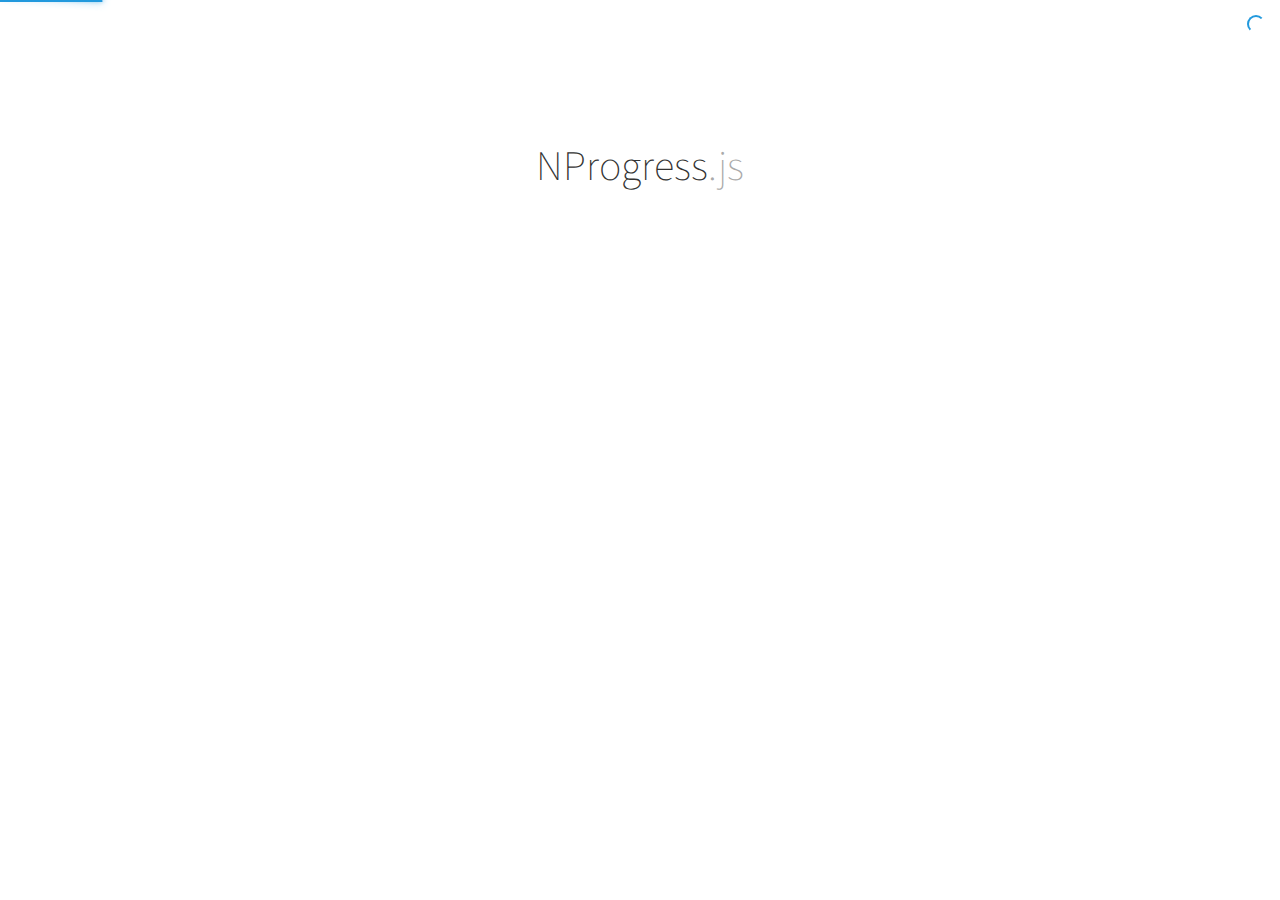
<file: vendors/nprogress/index.html>
<!DOCTYPE html>
<html lang='en'>
<head>
  <meta charset='utf-8'>
  <title>NProgress: slim progress bars in JavaScript</title>
  <link href='support/style.css' rel='stylesheet' />
  <link href='nprogress.css' rel='stylesheet' />

  <meta name="viewport" content="width=device-width">
  <link href='http://fonts.googleapis.com/css?family=Source+Sans+Pro:200,400,700,400italic' rel='stylesheet' type='text/css'>
  
  <script src="https://code.jquery.com/jquery-1.11.2.min.js"></script>
  <script src='nprogress.js'></script>

  <script>if(location.hostname.match(/ricostacruz\.com$/)){var _gaq=_gaq||[];_gaq.push(["_setAccount","UA-20473929-1"]),_gaq.push(["_trackPageview"]),function(){var a=document.createElement("script");a.type="text/javascript",a.async=!0,a.src=("https:"==document.location.protocol?"https://ssl":"http://www")+".google-analytics.com/ga.js";var b=document.getElementsByTagName("script")[0];b.parentNode.insertBefore(a,b)}()}</script>
</head>

<body style='display: none'>
  <header class='page-header'>
    <span class='nprogress-logo fade out'></span>
    <h1>NProgress<i>.js</i></h1>
    <p class='fade out brief big'>A nanoscopic progress bar. Featuring realistic
    trickle animations to convince your users that something is happening!</p>
  </header>

  <div class='contents fade out'>
    <div class='controls'>
      <p>
        <button class='button play' id='b-0'></button>
        <i>NProgress</i><b>.start()</b>
        &mdash;
        shows the progress bar
      </p>
      <p>
        <button class='button play' id='b-40'></button>
        <i>NProgress</i><b>.set(0.4)</b>
        &mdash;
        sets a percentage
      </p>
      <p>
        <button class='button play' id='b-inc'></button>
        <i>NProgress</i><b>.inc()</b>
        &mdash;
        increments by a little
      </p>
      <p>
        <button class='button play' id='b-100'></button>
        <i>NProgress</i><b>.done()</b>
        &mdash;
        completes the progress
      </p>
    </div>
    <div class='actions'>
      <a href='https://github.com/rstacruz/nprogress' class='button primary big'>
        Download
        v<span class='version'></span>
      </a>
      <p class='brief'>Perfect for Turbolinks, Pjax, and other Ajax-heavy apps.</p>
    </div>
    <div class='hr-rule'></div>
    <div class='share-buttons'>
      <iframe src="http://ghbtns.com/github-btn.html?user=rstacruz&repo=nprogress&type=watch&count=true"
          allowtransparency="true" frameborder="0" scrolling="0" width="100" height="20"></iframe>
      <iframe src="http://ghbtns.com/github-btn.html?user=rstacruz&type=follow&count=true"
          allowtransparency="true" frameborder="0" scrolling="0" width="175" height="20"></iframe>
      <a href="https://news.ycombinator.com/submit" class="hn-button" data-title="NProgress" data-url="http://ricostacruz.com/nprogress/" data-count="horizontal" data-style="twitter">HN</a>
    </div>
  </div>

  <script>
    $('body').show();
    $('.version').text(NProgress.version);
    NProgress.start();
    setTimeout(function() { NProgress.done(); $('.fade').removeClass('out'); }, 1000);

    $("#b-0").click(function() { NProgress.start(); });
    $("#b-40").click(function() { NProgress.set(0.4); });
    $("#b-inc").click(function() { NProgress.inc(); });
    $("#b-100").click(function() { NProgress.done(); });
  </script>

  <script>var HN=[];HN.factory=function(e){return function(){HN.push([e].concat(Array.prototype.slice.call(arguments,0)))};},HN.on=HN.factory("on"),HN.once=HN.factory("once"),HN.off=HN.factory("off"),HN.emit=HN.factory("emit"),HN.load=function(){var e="hn-button.js";if(document.getElementById(e))return;var t=document.createElement("script");t.id=e,t.src="//hn-button.herokuapp.com/hn-button.js";var n=document.getElementsByTagName("script")[0];n.parentNode.insertBefore(t,n)},HN.load();</script>
</body>
</html>
</file>
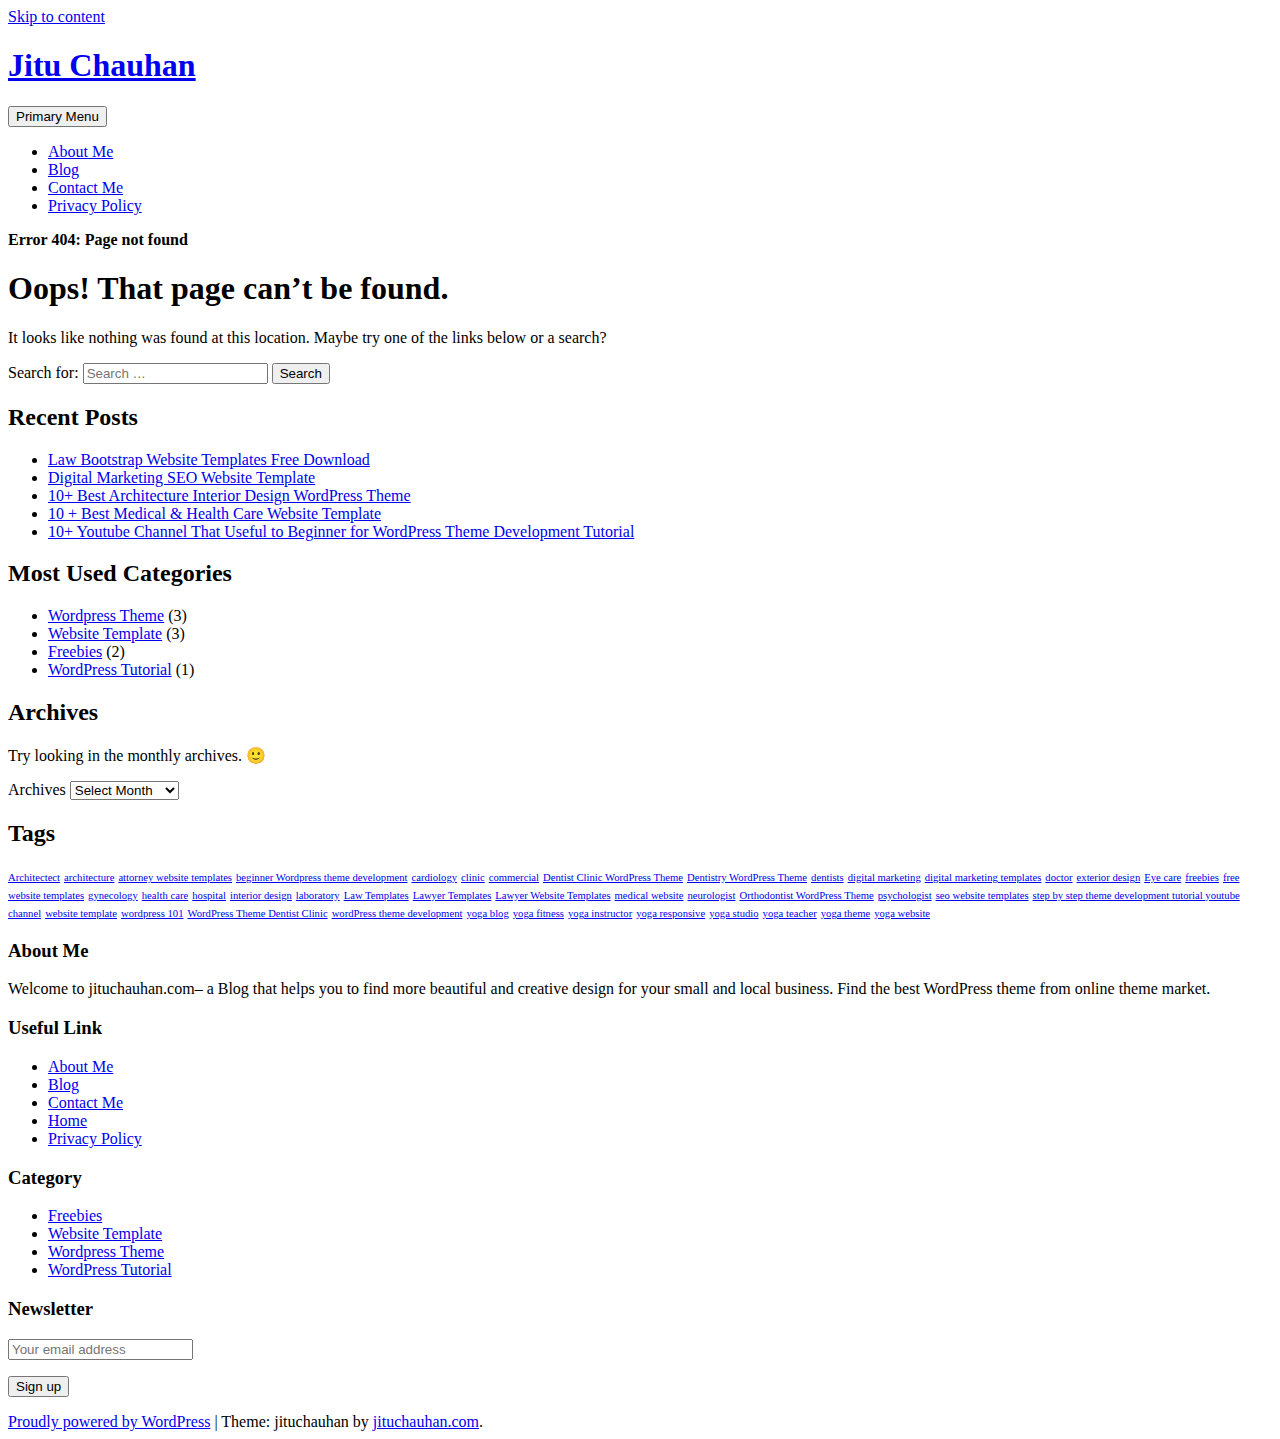
<file: assets/vendor/custom-js/jquery.multi-select.html>
<!DOCTYPE html>
    <html lang="en-US" prefix="og: http://ogp.me/ns#">

    <head>
    	
   
        <meta name="google-site-verification" content="4KqxXLPDRgArLiUh4ZFZ0BLFW6n7QN0jibkjD7lBNMg" />
        <meta charset="UTF-8">
        <meta name="viewport" content="width=device-width, initial-scale=1">
        <link rel="profile" href="http://gmpg.org/xfn/11">
        <link href="https://fonts.googleapis.com/css?family=Open+Sans:300,400,400i,600,600i,700,700i,800" rel="stylesheet">
        <title>Page not found - Jitu Chauhan</title>

<!-- This site is optimized with the Yoast SEO plugin v7.9 - https://yoast.com/wordpress/plugins/seo/ -->
<meta name="robots" content="noindex,follow"/>
<meta property="og:locale" content="en_US" />
<meta property="og:type" content="object" />
<meta property="og:title" content="Page not found - Jitu Chauhan" />
<meta property="og:site_name" content="Jitu Chauhan" />
<meta name="twitter:card" content="summary" />
<meta name="twitter:title" content="Page not found - Jitu Chauhan" />
<script type='application/ld+json'>{"@context":"https:\/\/schema.org","@type":"Person","url":"https:\/\/jituchauhan.com\/","sameAs":[],"@id":"#person","name":"Jitu Chauhan"}</script>
<script type='application/ld+json'>{"@context":"https:\/\/schema.org","@type":"BreadcrumbList","itemListElement":[{"@type":"ListItem","position":1,"item":{"@id":"https:\/\/jituchauhan.com\/","name":"Home"}},{"@type":"ListItem","position":2,"item":{"@id":null,"name":"Error 404: Page not found"}}]}</script>
<!-- / Yoast SEO plugin. -->

<link rel='dns-prefetch' href='//maxcdn.bootstrapcdn.com' />
<link rel='dns-prefetch' href='//s.w.org' />
<link rel="alternate" type="application/rss+xml" title="Jitu Chauhan &raquo; Feed" href="https://jituchauhan.com/feed/" />
<link rel="alternate" type="application/rss+xml" title="Jitu Chauhan &raquo; Comments Feed" href="https://jituchauhan.com/comments/feed/" />
		<script type="text/javascript">
			window._wpemojiSettings = {"baseUrl":"https:\/\/s.w.org\/images\/core\/emoji\/11\/72x72\/","ext":".png","svgUrl":"https:\/\/s.w.org\/images\/core\/emoji\/11\/svg\/","svgExt":".svg","source":{"concatemoji":"https:\/\/jituchauhan.com\/wp-includes\/js\/wp-emoji-release.min.js?ver=4.9.8"}};
			!function(a,b,c){function d(a,b){var c=String.fromCharCode;l.clearRect(0,0,k.width,k.height),l.fillText(c.apply(this,a),0,0);var d=k.toDataURL();l.clearRect(0,0,k.width,k.height),l.fillText(c.apply(this,b),0,0);var e=k.toDataURL();return d===e}function e(a){var b;if(!l||!l.fillText)return!1;switch(l.textBaseline="top",l.font="600 32px Arial",a){case"flag":return!(b=d([55356,56826,55356,56819],[55356,56826,8203,55356,56819]))&&(b=d([55356,57332,56128,56423,56128,56418,56128,56421,56128,56430,56128,56423,56128,56447],[55356,57332,8203,56128,56423,8203,56128,56418,8203,56128,56421,8203,56128,56430,8203,56128,56423,8203,56128,56447]),!b);case"emoji":return b=d([55358,56760,9792,65039],[55358,56760,8203,9792,65039]),!b}return!1}function f(a){var c=b.createElement("script");c.src=a,c.defer=c.type="text/javascript",b.getElementsByTagName("head")[0].appendChild(c)}var g,h,i,j,k=b.createElement("canvas"),l=k.getContext&&k.getContext("2d");for(j=Array("flag","emoji"),c.supports={everything:!0,everythingExceptFlag:!0},i=0;i<j.length;i++)c.supports[j[i]]=e(j[i]),c.supports.everything=c.supports.everything&&c.supports[j[i]],"flag"!==j[i]&&(c.supports.everythingExceptFlag=c.supports.everythingExceptFlag&&c.supports[j[i]]);c.supports.everythingExceptFlag=c.supports.everythingExceptFlag&&!c.supports.flag,c.DOMReady=!1,c.readyCallback=function(){c.DOMReady=!0},c.supports.everything||(h=function(){c.readyCallback()},b.addEventListener?(b.addEventListener("DOMContentLoaded",h,!1),a.addEventListener("load",h,!1)):(a.attachEvent("onload",h),b.attachEvent("onreadystatechange",function(){"complete"===b.readyState&&c.readyCallback()})),g=c.source||{},g.concatemoji?f(g.concatemoji):g.wpemoji&&g.twemoji&&(f(g.twemoji),f(g.wpemoji)))}(window,document,window._wpemojiSettings);
		</script>
		<style type="text/css">
img.wp-smiley,
img.emoji {
	display: inline !important;
	border: none !important;
	box-shadow: none !important;
	height: 1em !important;
	width: 1em !important;
	margin: 0 .07em !important;
	vertical-align: -0.1em !important;
	background: none !important;
	padding: 0 !important;
}
</style>
<link rel='stylesheet' id='contact-form-7-css'  href='https://jituchauhan.com/wp-content/plugins/contact-form-7/includes/css/styles.css?ver=5.0.3' type='text/css' media='all' />
<link rel='stylesheet' id='bootstrap-css'  href='https://jituchauhan.com/wp-content/themes/jituchauhan/css/bootstrap.min.css?ver=3.3.7' type='text/css' media='all' />
<link rel='stylesheet' id='jituchauhan-style-css'  href='https://jituchauhan.com/wp-content/themes/jituchauhan/style.css?ver=4.9.8' type='text/css' media='all' />
<link rel='stylesheet' id='wpb-fa-css'  href='https://maxcdn.bootstrapcdn.com/font-awesome/4.4.0/css/font-awesome.min.css?ver=4.9.8' type='text/css' media='all' />
<link rel='stylesheet' id='addtoany-css'  href='https://jituchauhan.com/wp-content/plugins/add-to-any/addtoany.min.css?ver=1.14' type='text/css' media='all' />
<style id='addtoany-inline-css' type='text/css'>
@media screen and (min-width:981px){
.a2a_floating_style.a2a_default_style{display:none;}
}
</style>
<script type='text/javascript' src='https://jituchauhan.com/wp-includes/js/jquery/jquery.js?ver=1.12.4'></script>
<script type='text/javascript' src='https://jituchauhan.com/wp-includes/js/jquery/jquery-migrate.min.js?ver=1.4.1'></script>
<script type='text/javascript' src='https://jituchauhan.com/wp-content/plugins/add-to-any/addtoany.min.js?ver=1.0'></script>
<link rel='https://api.w.org/' href='https://jituchauhan.com/wp-json/' />
<link rel="EditURI" type="application/rsd+xml" title="RSD" href="https://jituchauhan.com/xmlrpc.php?rsd" />
<link rel="wlwmanifest" type="application/wlwmanifest+xml" href="https://jituchauhan.com/wp-includes/wlwmanifest.xml" /> 
<meta name="generator" content="WordPress 4.9.8" />

<script data-cfasync="false">
window.a2a_config=window.a2a_config||{};a2a_config.callbacks=[];a2a_config.overlays=[];a2a_config.templates={};
a2a_config.icon_color="unset,#ffffff";
(function(d,s,a,b){a=d.createElement(s);b=d.getElementsByTagName(s)[0];a.async=1;a.src="https://static.addtoany.com/menu/page.js";b.parentNode.insertBefore(a,b);})(document,"script");
</script>
	<script>
		  (function(i,s,o,g,r,a,m){i['GoogleAnalyticsObject']=r;i[r]=i[r]||function(){
		  (i[r].q=i[r].q||[]).push(arguments)},i[r].l=1*new Date();a=s.createElement(o),
		  m=s.getElementsByTagName(o)[0];a.async=1;a.src=g;m.parentNode.insertBefore(a,m)
		  })(window,document,'script','https://www.google-analytics.com/analytics.js','ga');
		
		  ga('create', 'UA-92805225-1', 'auto');
		  ga('send', 'pageview');

	</script>
        
        


    <link rel="stylesheet" type="text/css" href="http://jituchauhan.com/wp-content/plugins/template-help-featured-templates/css/style.css" />
    <link rel="stylesheet" type="text/css" href="http://jituchauhan.com/wp-content/plugins/template-help-featured-templates/css/preview.css" />
    <script type="text/javascript">
        function html_entity_decode(str) {
            var ta = document.createElement("textarea");
            ta.innerHTML=str.replace(/</g,"&lt;").replace(/>/g,"&gt;");
            toReturn = ta.value;
            ta = null;
            return toReturn
        }
    </script>
    <link rel="icon" href="https://jituchauhan.com/wp-content/uploads/2017/07/cropped-jituchauhan-32x32.png" sizes="32x32" />
<link rel="icon" href="https://jituchauhan.com/wp-content/uploads/2017/07/cropped-jituchauhan-192x192.png" sizes="192x192" />
<link rel="apple-touch-icon-precomposed" href="https://jituchauhan.com/wp-content/uploads/2017/07/cropped-jituchauhan-180x180.png" />
<meta name="msapplication-TileImage" content="https://jituchauhan.com/wp-content/uploads/2017/07/cropped-jituchauhan-270x270.png" />
		<!-- Google AdSense Ad --->
		<script async src="//pagead2.googlesyndication.com/pagead/js/adsbygoogle.js"></script>
<script>
  (adsbygoogle = window.adsbygoogle || []).push({
    google_ad_client: "ca-pub-2256645353903872",
    enable_page_level_ads: true
  });
</script>
    </head>

    <body class="error404 wp-custom-logo hfeed">
    	
        <div id="page" class="site">
            <div class="header">
                <div class="container">
                <div class="row">
                        <a class="skip-link screen-reader-text" href="#content">
                            Skip to content                        </a>
                        <header id="masthead" class="site-header" role="banner">
                        
                        	
                            <div class="col-md-4">
                                <div class="site-branding">
                                	
                                                                            <h1 class="site-title"><a href="https://jituchauhan.com/" rel="home">Jitu Chauhan</a></h1>
                                                                        </div>
                                <!-- .site-branding -->
                            </div>
                            <div class="col-md-8">
                                <nav id="site-navigation" class="main-navigation" role="navigation">
                                    <button class="menu-toggle" aria-controls="primary-menu" aria-expanded="false">
                                        Primary Menu                                    </button>
                                    <div class="menu-primary-menu-container"><ul id="primary-menu" class="menu"><li id="menu-item-7" class="menu-item menu-item-type-post_type menu-item-object-page menu-item-7"><a href="https://jituchauhan.com/about-me/">About Me</a></li>
<li id="menu-item-403" class="menu-item menu-item-type-post_type menu-item-object-page menu-item-403"><a href="https://jituchauhan.com/blog/">Blog</a></li>
<li id="menu-item-176" class="menu-item menu-item-type-post_type menu-item-object-page menu-item-176"><a href="https://jituchauhan.com/contact-me/">Contact Me</a></li>
<li id="menu-item-359" class="menu-item menu-item-type-post_type menu-item-object-page menu-item-359"><a href="https://jituchauhan.com/privacy-policy/">Privacy Policy</a></li>
</ul></div>                                </nav>
                                <!-- #site-navigation -->
                            </div>
                        </header>
                        <!-- #masthead -->
                    </div>
            </div>
            </div>

			<div class="container"><div class="row"><div class="col-md-12"><p id="breadcrumbs" class="breadcrumbs"><span><strong class="breadcrumb_last">Error 404: Page not found</strong></span></span></p></div></div></div>

            <div class="wrapper">
                <div class="container">
                    
                    <div id="content" class="site-content">
                        <div class="row">
			
	<div id="primary" class="content-area">
		<main id="main" class="site-main" role="main">

			<section class="error-404 not-found">
				<header class="page-header">
					<h1 class="page-title">Oops! That page can&rsquo;t be found.</h1>
				</header><!-- .page-header -->

				<div class="page-content">
					<p>It looks like nothing was found at this location. Maybe try one of the links below or a search?</p>

					<form role="search" method="get" class="search-form" action="https://jituchauhan.com/">
				<label>
					<span class="screen-reader-text">Search for:</span>
					<input type="search" class="search-field" placeholder="Search &hellip;" value="" name="s" />
				</label>
				<input type="submit" class="search-submit" value="Search" />
			</form>		<div class="widget widget_recent_entries">		<h2 class="widgettitle">Recent Posts</h2>		<ul>
											<li>
					<a href="https://jituchauhan.com/law-bootstrap-website-templates-free-download/">Law Bootstrap Website Templates Free Download</a>
									</li>
											<li>
					<a href="https://jituchauhan.com/digital-marketing-seo-website-template/">Digital Marketing SEO Website Template</a>
									</li>
											<li>
					<a href="https://jituchauhan.com/10-best-architecture-interior-design-wordpress-theme/">10+ Best Architecture Interior Design WordPress Theme</a>
									</li>
											<li>
					<a href="https://jituchauhan.com/10-best-medical-health-care-website-template/">10 + Best Medical &#038; Health Care Website Template</a>
									</li>
											<li>
					<a href="https://jituchauhan.com/10-youtube-channel-that-useful-to-beginner-for-wordpress-theme-development-tutorial/">10+ Youtube Channel That Useful to Beginner for WordPress Theme Development Tutorial</a>
									</li>
					</ul>
		</div>
					<div class="widget widget_categories">
						<h2 class="widget-title">Most Used Categories</h2>
						<ul>
							<li class="cat-item cat-item-3"><a href="https://jituchauhan.com/category/wordpress-theme/" title="Premium WordPress Theme">Wordpress Theme</a> (3)
</li>
	<li class="cat-item cat-item-22"><a href="https://jituchauhan.com/category/website-template/" >Website Template</a> (3)
</li>
	<li class="cat-item cat-item-48"><a href="https://jituchauhan.com/category/freebies/" title="Start your website easily with free bootstrap website templates.">Freebies</a> (2)
</li>
	<li class="cat-item cat-item-13"><a href="https://jituchauhan.com/category/wordpress-tutorial/" title="Helpful Links for WordPress Beginner.">WordPress Tutorial</a> (1)
</li>
						</ul>
					</div><!-- .widget -->

					<div class="widget widget_archive"><h2 class="widgettitle">Archives</h2><p>Try looking in the monthly archives. 🙂</p>		<label class="screen-reader-text" for="archives-dropdown--1">Archives</label>
		<select id="archives-dropdown--1" name="archive-dropdown" onchange='document.location.href=this.options[this.selectedIndex].value;'>
			
			<option value="">Select Month</option>
				<option value='https://jituchauhan.com/2017/07/'> July 2017 </option>
	<option value='https://jituchauhan.com/2017/05/'> May 2017 </option>
	<option value='https://jituchauhan.com/2017/03/'> March 2017 </option>
	<option value='https://jituchauhan.com/2017/02/'> February 2017 </option>
	<option value='https://jituchauhan.com/2017/01/'> January 2017 </option>

		</select>
		</div><div class="widget widget_tag_cloud"><h2 class="widgettitle">Tags</h2><div class="tagcloud"><a href="https://jituchauhan.com/tag/architectect/" class="tag-cloud-link tag-link-44 tag-link-position-1" style="font-size: 8pt;" aria-label="Architectect (1 item)">Architectect</a>
<a href="https://jituchauhan.com/tag/architecture/" class="tag-cloud-link tag-link-43 tag-link-position-2" style="font-size: 8pt;" aria-label="architecture (1 item)">architecture</a>
<a href="https://jituchauhan.com/tag/attorney-website-templates/" class="tag-cloud-link tag-link-57 tag-link-position-3" style="font-size: 8pt;" aria-label="attorney website templates (1 item)">attorney website templates</a>
<a href="https://jituchauhan.com/tag/beginner-wordpress-theme-development/" class="tag-cloud-link tag-link-20 tag-link-position-4" style="font-size: 8pt;" aria-label="beginner Wordpress theme development (1 item)">beginner Wordpress theme development</a>
<a href="https://jituchauhan.com/tag/cardiology/" class="tag-cloud-link tag-link-40 tag-link-position-5" style="font-size: 8pt;" aria-label="cardiology (1 item)">cardiology</a>
<a href="https://jituchauhan.com/tag/clinic/" class="tag-cloud-link tag-link-28 tag-link-position-6" style="font-size: 8pt;" aria-label="clinic (1 item)">clinic</a>
<a href="https://jituchauhan.com/tag/commercial/" class="tag-cloud-link tag-link-47 tag-link-position-7" style="font-size: 8pt;" aria-label="commercial (1 item)">commercial</a>
<a href="https://jituchauhan.com/tag/dentist-clinic-wordpress-theme/" class="tag-cloud-link tag-link-15 tag-link-position-8" style="font-size: 8pt;" aria-label="Dentist Clinic WordPress Theme (1 item)">Dentist Clinic WordPress Theme</a>
<a href="https://jituchauhan.com/tag/dentistry-wordpress-theme/" class="tag-cloud-link tag-link-14 tag-link-position-9" style="font-size: 8pt;" aria-label="Dentistry WordPress Theme (1 item)">Dentistry WordPress Theme</a>
<a href="https://jituchauhan.com/tag/dentists/" class="tag-cloud-link tag-link-41 tag-link-position-10" style="font-size: 8pt;" aria-label="dentists (1 item)">dentists</a>
<a href="https://jituchauhan.com/tag/digital-marketing/" class="tag-cloud-link tag-link-50 tag-link-position-11" style="font-size: 8pt;" aria-label="digital marketing (1 item)">digital marketing</a>
<a href="https://jituchauhan.com/tag/digital-marketing-templates/" class="tag-cloud-link tag-link-53 tag-link-position-12" style="font-size: 8pt;" aria-label="digital marketing templates (1 item)">digital marketing templates</a>
<a href="https://jituchauhan.com/tag/doctor/" class="tag-cloud-link tag-link-30 tag-link-position-13" style="font-size: 8pt;" aria-label="doctor (1 item)">doctor</a>
<a href="https://jituchauhan.com/tag/exterior-design/" class="tag-cloud-link tag-link-46 tag-link-position-14" style="font-size: 8pt;" aria-label="exterior design (1 item)">exterior design</a>
<a href="https://jituchauhan.com/tag/eye-care/" class="tag-cloud-link tag-link-37 tag-link-position-15" style="font-size: 8pt;" aria-label="Eye care (1 item)">Eye care</a>
<a href="https://jituchauhan.com/tag/freebies/" class="tag-cloud-link tag-link-52 tag-link-position-16" style="font-size: 8pt;" aria-label="freebies (1 item)">freebies</a>
<a href="https://jituchauhan.com/tag/free-website-templates/" class="tag-cloud-link tag-link-51 tag-link-position-17" style="font-size: 8pt;" aria-label="free website templates (1 item)">free website templates</a>
<a href="https://jituchauhan.com/tag/gynecology/" class="tag-cloud-link tag-link-38 tag-link-position-18" style="font-size: 8pt;" aria-label="gynecology (1 item)">gynecology</a>
<a href="https://jituchauhan.com/tag/health-care/" class="tag-cloud-link tag-link-35 tag-link-position-19" style="font-size: 8pt;" aria-label="health care (1 item)">health care</a>
<a href="https://jituchauhan.com/tag/hospital/" class="tag-cloud-link tag-link-29 tag-link-position-20" style="font-size: 8pt;" aria-label="hospital (1 item)">hospital</a>
<a href="https://jituchauhan.com/tag/interior-design/" class="tag-cloud-link tag-link-45 tag-link-position-21" style="font-size: 8pt;" aria-label="interior design (1 item)">interior design</a>
<a href="https://jituchauhan.com/tag/laboratory/" class="tag-cloud-link tag-link-36 tag-link-position-22" style="font-size: 8pt;" aria-label="laboratory (1 item)">laboratory</a>
<a href="https://jituchauhan.com/tag/law-templates/" class="tag-cloud-link tag-link-54 tag-link-position-23" style="font-size: 8pt;" aria-label="Law Templates (1 item)">Law Templates</a>
<a href="https://jituchauhan.com/tag/lawyer-templates/" class="tag-cloud-link tag-link-56 tag-link-position-24" style="font-size: 8pt;" aria-label="Lawyer Templates (1 item)">Lawyer Templates</a>
<a href="https://jituchauhan.com/tag/lawyer-website-templates/" class="tag-cloud-link tag-link-55 tag-link-position-25" style="font-size: 8pt;" aria-label="Lawyer Website Templates (1 item)">Lawyer Website Templates</a>
<a href="https://jituchauhan.com/tag/medical-website/" class="tag-cloud-link tag-link-32 tag-link-position-26" style="font-size: 8pt;" aria-label="medical website (1 item)">medical website</a>
<a href="https://jituchauhan.com/tag/neurologist/" class="tag-cloud-link tag-link-39 tag-link-position-27" style="font-size: 8pt;" aria-label="neurologist (1 item)">neurologist</a>
<a href="https://jituchauhan.com/tag/orthodontist-wordpress-theme/" class="tag-cloud-link tag-link-17 tag-link-position-28" style="font-size: 8pt;" aria-label="Orthodontist WordPress Theme (1 item)">Orthodontist WordPress Theme</a>
<a href="https://jituchauhan.com/tag/psychologist/" class="tag-cloud-link tag-link-42 tag-link-position-29" style="font-size: 8pt;" aria-label="psychologist (1 item)">psychologist</a>
<a href="https://jituchauhan.com/tag/seo-website-templates/" class="tag-cloud-link tag-link-49 tag-link-position-30" style="font-size: 8pt;" aria-label="seo website templates (1 item)">seo website templates</a>
<a href="https://jituchauhan.com/tag/step-by-step-theme-development-tutorial-youtube-channel/" class="tag-cloud-link tag-link-21 tag-link-position-31" style="font-size: 8pt;" aria-label="step by step theme development tutorial youtube channel (1 item)">step by step theme development tutorial youtube channel</a>
<a href="https://jituchauhan.com/tag/website-template/" class="tag-cloud-link tag-link-34 tag-link-position-32" style="font-size: 8pt;" aria-label="website template (1 item)">website template</a>
<a href="https://jituchauhan.com/tag/wordpress-101/" class="tag-cloud-link tag-link-19 tag-link-position-33" style="font-size: 8pt;" aria-label="wordpress 101 (1 item)">wordpress 101</a>
<a href="https://jituchauhan.com/tag/wordpress-theme-dentist-clinic/" class="tag-cloud-link tag-link-16 tag-link-position-34" style="font-size: 8pt;" aria-label="WordPress Theme Dentist Clinic (1 item)">WordPress Theme Dentist Clinic</a>
<a href="https://jituchauhan.com/tag/wordpress-theme-development/" class="tag-cloud-link tag-link-18 tag-link-position-35" style="font-size: 8pt;" aria-label="wordPress theme development (1 item)">wordPress theme development</a>
<a href="https://jituchauhan.com/tag/yoga-blog/" class="tag-cloud-link tag-link-9 tag-link-position-36" style="font-size: 8pt;" aria-label="yoga blog (1 item)">yoga blog</a>
<a href="https://jituchauhan.com/tag/yoga-fitness/" class="tag-cloud-link tag-link-11 tag-link-position-37" style="font-size: 8pt;" aria-label="yoga fitness (1 item)">yoga fitness</a>
<a href="https://jituchauhan.com/tag/yoga-instructor/" class="tag-cloud-link tag-link-6 tag-link-position-38" style="font-size: 8pt;" aria-label="yoga instructor (1 item)">yoga instructor</a>
<a href="https://jituchauhan.com/tag/yoga-responsive/" class="tag-cloud-link tag-link-5 tag-link-position-39" style="font-size: 8pt;" aria-label="yoga responsive (1 item)">yoga responsive</a>
<a href="https://jituchauhan.com/tag/yoga-studio/" class="tag-cloud-link tag-link-7 tag-link-position-40" style="font-size: 8pt;" aria-label="yoga studio (1 item)">yoga studio</a>
<a href="https://jituchauhan.com/tag/yoga-teacher/" class="tag-cloud-link tag-link-4 tag-link-position-41" style="font-size: 8pt;" aria-label="yoga teacher (1 item)">yoga teacher</a>
<a href="https://jituchauhan.com/tag/yoga-theme/" class="tag-cloud-link tag-link-8 tag-link-position-42" style="font-size: 8pt;" aria-label="yoga theme (1 item)">yoga theme</a>
<a href="https://jituchauhan.com/tag/yoga-website/" class="tag-cloud-link tag-link-10 tag-link-position-43" style="font-size: 8pt;" aria-label="yoga website (1 item)">yoga website</a></div>
</div>
				</div><!-- .page-content -->
			</section><!-- .error-404 -->

		</main><!-- #main -->
	</div><!-- #primary -->


    </div><!-- #content -->

   
</div><!-- #page -->

</div>

<div class="footer">
    	<div class="container">
        <div class="row">
		 				<div id="text-2" class="widget-container widget_text col-md-3"><h3 class="widget-title">About Me</h3>			<div class="textwidget"><p>Welcome to jituchauhan.com– a Blog that helps you to find more beautiful and creative design for your small and local business. Find the best WordPress theme from online theme market.</p>
</div>
		</div><div id="pages-2" class="widget-container widget_pages col-md-3"><h3 class="widget-title">Useful Link</h3>		<ul>
			<li class="page_item page-item-5"><a href="https://jituchauhan.com/about-me/">About Me</a></li>
<li class="page_item page-item-222"><a href="https://jituchauhan.com/blog/">Blog</a></li>
<li class="page_item page-item-174"><a href="https://jituchauhan.com/contact-me/">Contact Me</a></li>
<li class="page_item page-item-361"><a href="https://jituchauhan.com/home/">Home</a></li>
<li class="page_item page-item-241"><a href="https://jituchauhan.com/privacy-policy/">Privacy Policy</a></li>
		</ul>
		</div><div id="categories-3" class="widget-container widget_categories col-md-3"><h3 class="widget-title">Category</h3>		<ul>
	<li class="cat-item cat-item-48"><a href="https://jituchauhan.com/category/freebies/" title="Start your website easily with free bootstrap website templates.">Freebies</a>
</li>
	<li class="cat-item cat-item-22"><a href="https://jituchauhan.com/category/website-template/" >Website Template</a>
</li>
	<li class="cat-item cat-item-3"><a href="https://jituchauhan.com/category/wordpress-theme/" title="Premium WordPress Theme">Wordpress Theme</a>
</li>
	<li class="cat-item cat-item-13"><a href="https://jituchauhan.com/category/wordpress-tutorial/" title="Helpful Links for WordPress Beginner.">WordPress Tutorial</a>
</li>
		</ul>
</div><div id="mc4wp_form_widget-3" class="widget-container widget_mc4wp_form_widget col-md-3"><h3 class="widget-title">Newsletter</h3><script>(function() {
	if (!window.mc4wp) {
		window.mc4wp = {
			listeners: [],
			forms    : {
				on: function (event, callback) {
					window.mc4wp.listeners.push({
						event   : event,
						callback: callback
					});
				}
			}
		}
	}
})();
</script><!-- MailChimp for WordPress v4.2.4 - https://wordpress.org/plugins/mailchimp-for-wp/ --><form id="mc4wp-form-1" class="mc4wp-form mc4wp-form-277" method="post" data-id="277" data-name="Subscriber For Update" ><div class="mc4wp-form-fields"><p>
	<label></label>
	<input type="email" name="EMAIL" placeholder="Your email address" required/>
</p>

<p>
	<input type="submit" value="Sign up" />
</p></div><label style="display: none !important;">Leave this field empty if you're human: <input type="text" name="_mc4wp_honeypot" value="" tabindex="-1" autocomplete="off" /></label><input type="hidden" name="_mc4wp_timestamp" value="1541623618" /><input type="hidden" name="_mc4wp_form_id" value="277" /><input type="hidden" name="_mc4wp_form_element_id" value="mc4wp-form-1" /><div class="mc4wp-response"></div></form><!-- / MailChimp for WordPress Plugin --></div>		 			</div>
    		<div class="row">
    			<div class="col-lg-12 col-md-12 col-sm-12 col-xs-12">
    				 <footer id="colophon" class="site-footer" role="contentinfo">
        <div class="site-info">
            <a href="https://wordpress.org/">Proudly powered by WordPress</a>
            <span class="sep"> | </span>
            Theme: jituchauhan by <a href="http://jituchauhan.com/" rel="designer" class="">jituchauhan.com</a>.        </div><!-- .site-info -->
         	
    </footer><!-- #colophon -->
    			</div>
    		</div>
    	</div>
</div>
<div class="a2a_kit a2a_kit_size_32 a2a_floating_style a2a_default_style" style="bottom:0px;left:0px;background-color:transparent;"><a class="a2a_button_facebook" href="https://www.addtoany.com/add_to/facebook?linkurl=https%3A%2F%2Fjituchauhan.com%2Finfluence%2Flandingpage%2Finfluence%2Fassets%2Fvendor%2Fcustom-js%2Fjquery.multi-select.js&amp;linkname=Page%20not%20found%20-%20Jitu%20Chauhan" title="Facebook" rel="nofollow noopener" target="_blank"></a><a class="a2a_button_twitter" href="https://www.addtoany.com/add_to/twitter?linkurl=https%3A%2F%2Fjituchauhan.com%2Finfluence%2Flandingpage%2Finfluence%2Fassets%2Fvendor%2Fcustom-js%2Fjquery.multi-select.js&amp;linkname=Page%20not%20found%20-%20Jitu%20Chauhan" title="Twitter" rel="nofollow noopener" target="_blank"></a><a class="a2a_button_google_plus" href="https://www.addtoany.com/add_to/google_plus?linkurl=https%3A%2F%2Fjituchauhan.com%2Finfluence%2Flandingpage%2Finfluence%2Fassets%2Fvendor%2Fcustom-js%2Fjquery.multi-select.js&amp;linkname=Page%20not%20found%20-%20Jitu%20Chauhan" title="Google+" rel="nofollow noopener" target="_blank"></a><a class="a2a_button_pinterest" href="https://www.addtoany.com/add_to/pinterest?linkurl=https%3A%2F%2Fjituchauhan.com%2Finfluence%2Flandingpage%2Finfluence%2Fassets%2Fvendor%2Fcustom-js%2Fjquery.multi-select.js&amp;linkname=Page%20not%20found%20-%20Jitu%20Chauhan" title="Pinterest" rel="nofollow noopener" target="_blank"></a><a class="a2a_button_linkedin" href="https://www.addtoany.com/add_to/linkedin?linkurl=https%3A%2F%2Fjituchauhan.com%2Finfluence%2Flandingpage%2Finfluence%2Fassets%2Fvendor%2Fcustom-js%2Fjquery.multi-select.js&amp;linkname=Page%20not%20found%20-%20Jitu%20Chauhan" title="LinkedIn" rel="nofollow noopener" target="_blank"></a><a class="a2a_dd addtoany_share_save addtoany_share" href="https://www.addtoany.com/share"></a></div><script>(function() {function addEventListener(element,event,handler) {
	if(element.addEventListener) {
		element.addEventListener(event,handler, false);
	} else if(element.attachEvent){
		element.attachEvent('on'+event,handler);
	}
}function maybePrefixUrlField() {
	if(this.value.trim() !== '' && this.value.indexOf('http') !== 0) {
		this.value = "http://" + this.value;
	}
}

var urlFields = document.querySelectorAll('.mc4wp-form input[type="url"]');
if( urlFields && urlFields.length > 0 ) {
	for( var j=0; j < urlFields.length; j++ ) {
		addEventListener(urlFields[j],'blur',maybePrefixUrlField);
	}
}/* test if browser supports date fields */
var testInput = document.createElement('input');
testInput.setAttribute('type', 'date');
if( testInput.type !== 'date') {

	/* add placeholder & pattern to all date fields */
	var dateFields = document.querySelectorAll('.mc4wp-form input[type="date"]');
	for(var i=0; i<dateFields.length; i++) {
		if(!dateFields[i].placeholder) {
			dateFields[i].placeholder = 'YYYY-MM-DD';
		}
		if(!dateFields[i].pattern) {
			dateFields[i].pattern = '[0-9]{4}-(0[1-9]|1[012])-(0[1-9]|1[0-9]|2[0-9]|3[01])';
		}
	}
}

})();</script><script type='text/javascript'>
/* <![CDATA[ */
var wpcf7 = {"apiSettings":{"root":"https:\/\/jituchauhan.com\/wp-json\/contact-form-7\/v1","namespace":"contact-form-7\/v1"},"recaptcha":{"messages":{"empty":"Please verify that you are not a robot."}}};
/* ]]> */
</script>
<script type='text/javascript' src='https://jituchauhan.com/wp-content/plugins/contact-form-7/includes/js/scripts.js?ver=5.0.3'></script>
<script type='text/javascript' src='https://jituchauhan.com/wp-content/themes/jituchauhan/js/bootstrap.min.js?ver=3.3.7'></script>
<script type='text/javascript' src='https://jituchauhan.com/wp-content/themes/jituchauhan/js/navigation.js?ver=20151215'></script>
<script type='text/javascript' src='https://jituchauhan.com/wp-content/themes/jituchauhan/js/skip-link-focus-fix.js?ver=20151215'></script>
<script type='text/javascript' src='https://jituchauhan.com/wp-includes/js/wp-embed.min.js?ver=4.9.8'></script>
<script type='text/javascript'>
/* <![CDATA[ */
var mc4wp_forms_config = [];
/* ]]> */
</script>
<script type='text/javascript' src='https://jituchauhan.com/wp-content/plugins/mailchimp-for-wp/assets/js/forms-api.min.js?ver=4.2.4'></script>
<!--[if lte IE 9]>
<script type='text/javascript' src='https://jituchauhan.com/wp-content/plugins/mailchimp-for-wp/assets/js/third-party/placeholders.min.js?ver=4.2.4'></script>
<![endif]-->

</body>
</html>
</file>
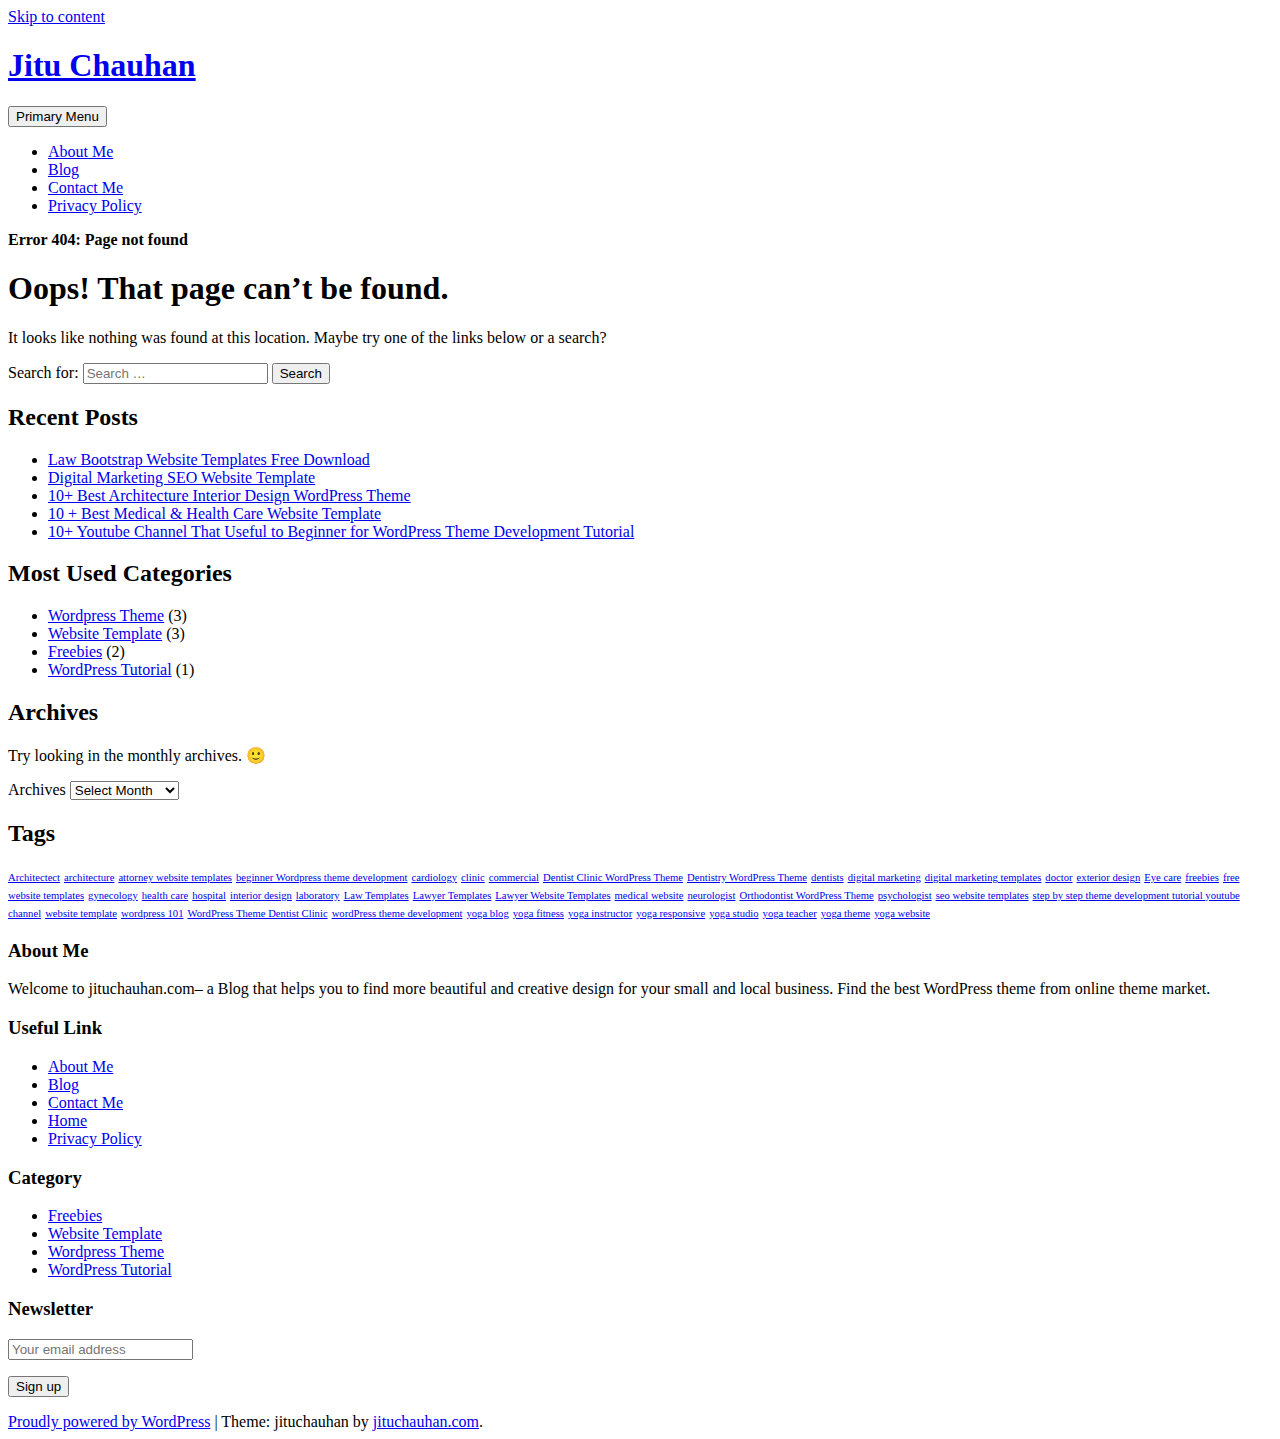
<file: assets/vendor/charts/morris-bundle/morrisjs.html>
<!DOCTYPE html>
    <html lang="en-US" prefix="og: http://ogp.me/ns#">

    <head>
    	
   
        <meta name="google-site-verification" content="4KqxXLPDRgArLiUh4ZFZ0BLFW6n7QN0jibkjD7lBNMg" />
        <meta charset="UTF-8">
        <meta name="viewport" content="width=device-width, initial-scale=1">
        <link rel="profile" href="http://gmpg.org/xfn/11">
        <link href="https://fonts.googleapis.com/css?family=Open+Sans:300,400,400i,600,600i,700,700i,800" rel="stylesheet">
        <title>Page not found - Jitu Chauhan</title>

<!-- This site is optimized with the Yoast SEO plugin v7.9 - https://yoast.com/wordpress/plugins/seo/ -->
<meta name="robots" content="noindex,follow"/>
<meta property="og:locale" content="en_US" />
<meta property="og:type" content="object" />
<meta property="og:title" content="Page not found - Jitu Chauhan" />
<meta property="og:site_name" content="Jitu Chauhan" />
<meta name="twitter:card" content="summary" />
<meta name="twitter:title" content="Page not found - Jitu Chauhan" />
<script type='application/ld+json'>{"@context":"https:\/\/schema.org","@type":"Person","url":"https:\/\/jituchauhan.com\/","sameAs":[],"@id":"#person","name":"Jitu Chauhan"}</script>
<script type='application/ld+json'>{"@context":"https:\/\/schema.org","@type":"BreadcrumbList","itemListElement":[{"@type":"ListItem","position":1,"item":{"@id":"https:\/\/jituchauhan.com\/","name":"Home"}},{"@type":"ListItem","position":2,"item":{"@id":null,"name":"Error 404: Page not found"}}]}</script>
<!-- / Yoast SEO plugin. -->

<link rel='dns-prefetch' href='//maxcdn.bootstrapcdn.com' />
<link rel='dns-prefetch' href='//s.w.org' />
<link rel="alternate" type="application/rss+xml" title="Jitu Chauhan &raquo; Feed" href="https://jituchauhan.com/feed/" />
<link rel="alternate" type="application/rss+xml" title="Jitu Chauhan &raquo; Comments Feed" href="https://jituchauhan.com/comments/feed/" />
		<script type="text/javascript">
			window._wpemojiSettings = {"baseUrl":"https:\/\/s.w.org\/images\/core\/emoji\/11\/72x72\/","ext":".png","svgUrl":"https:\/\/s.w.org\/images\/core\/emoji\/11\/svg\/","svgExt":".svg","source":{"concatemoji":"https:\/\/jituchauhan.com\/wp-includes\/js\/wp-emoji-release.min.js?ver=4.9.8"}};
			!function(a,b,c){function d(a,b){var c=String.fromCharCode;l.clearRect(0,0,k.width,k.height),l.fillText(c.apply(this,a),0,0);var d=k.toDataURL();l.clearRect(0,0,k.width,k.height),l.fillText(c.apply(this,b),0,0);var e=k.toDataURL();return d===e}function e(a){var b;if(!l||!l.fillText)return!1;switch(l.textBaseline="top",l.font="600 32px Arial",a){case"flag":return!(b=d([55356,56826,55356,56819],[55356,56826,8203,55356,56819]))&&(b=d([55356,57332,56128,56423,56128,56418,56128,56421,56128,56430,56128,56423,56128,56447],[55356,57332,8203,56128,56423,8203,56128,56418,8203,56128,56421,8203,56128,56430,8203,56128,56423,8203,56128,56447]),!b);case"emoji":return b=d([55358,56760,9792,65039],[55358,56760,8203,9792,65039]),!b}return!1}function f(a){var c=b.createElement("script");c.src=a,c.defer=c.type="text/javascript",b.getElementsByTagName("head")[0].appendChild(c)}var g,h,i,j,k=b.createElement("canvas"),l=k.getContext&&k.getContext("2d");for(j=Array("flag","emoji"),c.supports={everything:!0,everythingExceptFlag:!0},i=0;i<j.length;i++)c.supports[j[i]]=e(j[i]),c.supports.everything=c.supports.everything&&c.supports[j[i]],"flag"!==j[i]&&(c.supports.everythingExceptFlag=c.supports.everythingExceptFlag&&c.supports[j[i]]);c.supports.everythingExceptFlag=c.supports.everythingExceptFlag&&!c.supports.flag,c.DOMReady=!1,c.readyCallback=function(){c.DOMReady=!0},c.supports.everything||(h=function(){c.readyCallback()},b.addEventListener?(b.addEventListener("DOMContentLoaded",h,!1),a.addEventListener("load",h,!1)):(a.attachEvent("onload",h),b.attachEvent("onreadystatechange",function(){"complete"===b.readyState&&c.readyCallback()})),g=c.source||{},g.concatemoji?f(g.concatemoji):g.wpemoji&&g.twemoji&&(f(g.twemoji),f(g.wpemoji)))}(window,document,window._wpemojiSettings);
		</script>
		<style type="text/css">
img.wp-smiley,
img.emoji {
	display: inline !important;
	border: none !important;
	box-shadow: none !important;
	height: 1em !important;
	width: 1em !important;
	margin: 0 .07em !important;
	vertical-align: -0.1em !important;
	background: none !important;
	padding: 0 !important;
}
</style>
<link rel='stylesheet' id='contact-form-7-css'  href='https://jituchauhan.com/wp-content/plugins/contact-form-7/includes/css/styles.css?ver=5.0.3' type='text/css' media='all' />
<link rel='stylesheet' id='bootstrap-css'  href='https://jituchauhan.com/wp-content/themes/jituchauhan/css/bootstrap.min.css?ver=3.3.7' type='text/css' media='all' />
<link rel='stylesheet' id='jituchauhan-style-css'  href='https://jituchauhan.com/wp-content/themes/jituchauhan/style.css?ver=4.9.8' type='text/css' media='all' />
<link rel='stylesheet' id='wpb-fa-css'  href='https://maxcdn.bootstrapcdn.com/font-awesome/4.4.0/css/font-awesome.min.css?ver=4.9.8' type='text/css' media='all' />
<link rel='stylesheet' id='addtoany-css'  href='https://jituchauhan.com/wp-content/plugins/add-to-any/addtoany.min.css?ver=1.14' type='text/css' media='all' />
<style id='addtoany-inline-css' type='text/css'>
@media screen and (min-width:981px){
.a2a_floating_style.a2a_default_style{display:none;}
}
</style>
<script type='text/javascript' src='https://jituchauhan.com/wp-includes/js/jquery/jquery.js?ver=1.12.4'></script>
<script type='text/javascript' src='https://jituchauhan.com/wp-includes/js/jquery/jquery-migrate.min.js?ver=1.4.1'></script>
<script type='text/javascript' src='https://jituchauhan.com/wp-content/plugins/add-to-any/addtoany.min.js?ver=1.0'></script>
<link rel='https://api.w.org/' href='https://jituchauhan.com/wp-json/' />
<link rel="EditURI" type="application/rsd+xml" title="RSD" href="https://jituchauhan.com/xmlrpc.php?rsd" />
<link rel="wlwmanifest" type="application/wlwmanifest+xml" href="https://jituchauhan.com/wp-includes/wlwmanifest.xml" /> 
<meta name="generator" content="WordPress 4.9.8" />

<script data-cfasync="false">
window.a2a_config=window.a2a_config||{};a2a_config.callbacks=[];a2a_config.overlays=[];a2a_config.templates={};
a2a_config.icon_color="unset,#ffffff";
(function(d,s,a,b){a=d.createElement(s);b=d.getElementsByTagName(s)[0];a.async=1;a.src="https://static.addtoany.com/menu/page.js";b.parentNode.insertBefore(a,b);})(document,"script");
</script>
	<script>
		  (function(i,s,o,g,r,a,m){i['GoogleAnalyticsObject']=r;i[r]=i[r]||function(){
		  (i[r].q=i[r].q||[]).push(arguments)},i[r].l=1*new Date();a=s.createElement(o),
		  m=s.getElementsByTagName(o)[0];a.async=1;a.src=g;m.parentNode.insertBefore(a,m)
		  })(window,document,'script','https://www.google-analytics.com/analytics.js','ga');
		
		  ga('create', 'UA-92805225-1', 'auto');
		  ga('send', 'pageview');

	</script>
        
        


    <link rel="stylesheet" type="text/css" href="http://jituchauhan.com/wp-content/plugins/template-help-featured-templates/css/style.css" />
    <link rel="stylesheet" type="text/css" href="http://jituchauhan.com/wp-content/plugins/template-help-featured-templates/css/preview.css" />
    <script type="text/javascript">
        function html_entity_decode(str) {
            var ta = document.createElement("textarea");
            ta.innerHTML=str.replace(/</g,"&lt;").replace(/>/g,"&gt;");
            toReturn = ta.value;
            ta = null;
            return toReturn
        }
    </script>
    <link rel="icon" href="https://jituchauhan.com/wp-content/uploads/2017/07/cropped-jituchauhan-32x32.png" sizes="32x32" />
<link rel="icon" href="https://jituchauhan.com/wp-content/uploads/2017/07/cropped-jituchauhan-192x192.png" sizes="192x192" />
<link rel="apple-touch-icon-precomposed" href="https://jituchauhan.com/wp-content/uploads/2017/07/cropped-jituchauhan-180x180.png" />
<meta name="msapplication-TileImage" content="https://jituchauhan.com/wp-content/uploads/2017/07/cropped-jituchauhan-270x270.png" />
		<!-- Google AdSense Ad --->
		<script async src="//pagead2.googlesyndication.com/pagead/js/adsbygoogle.js"></script>
<script>
  (adsbygoogle = window.adsbygoogle || []).push({
    google_ad_client: "ca-pub-2256645353903872",
    enable_page_level_ads: true
  });
</script>
    </head>

    <body class="error404 wp-custom-logo hfeed">
    	
        <div id="page" class="site">
            <div class="header">
                <div class="container">
                <div class="row">
                        <a class="skip-link screen-reader-text" href="#content">
                            Skip to content                        </a>
                        <header id="masthead" class="site-header" role="banner">
                        
                        	
                            <div class="col-md-4">
                                <div class="site-branding">
                                	
                                                                            <h1 class="site-title"><a href="https://jituchauhan.com/" rel="home">Jitu Chauhan</a></h1>
                                                                        </div>
                                <!-- .site-branding -->
                            </div>
                            <div class="col-md-8">
                                <nav id="site-navigation" class="main-navigation" role="navigation">
                                    <button class="menu-toggle" aria-controls="primary-menu" aria-expanded="false">
                                        Primary Menu                                    </button>
                                    <div class="menu-primary-menu-container"><ul id="primary-menu" class="menu"><li id="menu-item-7" class="menu-item menu-item-type-post_type menu-item-object-page menu-item-7"><a href="https://jituchauhan.com/about-me/">About Me</a></li>
<li id="menu-item-403" class="menu-item menu-item-type-post_type menu-item-object-page menu-item-403"><a href="https://jituchauhan.com/blog/">Blog</a></li>
<li id="menu-item-176" class="menu-item menu-item-type-post_type menu-item-object-page menu-item-176"><a href="https://jituchauhan.com/contact-me/">Contact Me</a></li>
<li id="menu-item-359" class="menu-item menu-item-type-post_type menu-item-object-page menu-item-359"><a href="https://jituchauhan.com/privacy-policy/">Privacy Policy</a></li>
</ul></div>                                </nav>
                                <!-- #site-navigation -->
                            </div>
                        </header>
                        <!-- #masthead -->
                    </div>
            </div>
            </div>

			<div class="container"><div class="row"><div class="col-md-12"><p id="breadcrumbs" class="breadcrumbs"><span><strong class="breadcrumb_last">Error 404: Page not found</strong></span></span></p></div></div></div>

            <div class="wrapper">
                <div class="container">
                    
                    <div id="content" class="site-content">
                        <div class="row">
			
	<div id="primary" class="content-area">
		<main id="main" class="site-main" role="main">

			<section class="error-404 not-found">
				<header class="page-header">
					<h1 class="page-title">Oops! That page can&rsquo;t be found.</h1>
				</header><!-- .page-header -->

				<div class="page-content">
					<p>It looks like nothing was found at this location. Maybe try one of the links below or a search?</p>

					<form role="search" method="get" class="search-form" action="https://jituchauhan.com/">
				<label>
					<span class="screen-reader-text">Search for:</span>
					<input type="search" class="search-field" placeholder="Search &hellip;" value="" name="s" />
				</label>
				<input type="submit" class="search-submit" value="Search" />
			</form>		<div class="widget widget_recent_entries">		<h2 class="widgettitle">Recent Posts</h2>		<ul>
											<li>
					<a href="https://jituchauhan.com/law-bootstrap-website-templates-free-download/">Law Bootstrap Website Templates Free Download</a>
									</li>
											<li>
					<a href="https://jituchauhan.com/digital-marketing-seo-website-template/">Digital Marketing SEO Website Template</a>
									</li>
											<li>
					<a href="https://jituchauhan.com/10-best-architecture-interior-design-wordpress-theme/">10+ Best Architecture Interior Design WordPress Theme</a>
									</li>
											<li>
					<a href="https://jituchauhan.com/10-best-medical-health-care-website-template/">10 + Best Medical &#038; Health Care Website Template</a>
									</li>
											<li>
					<a href="https://jituchauhan.com/10-youtube-channel-that-useful-to-beginner-for-wordpress-theme-development-tutorial/">10+ Youtube Channel That Useful to Beginner for WordPress Theme Development Tutorial</a>
									</li>
					</ul>
		</div>
					<div class="widget widget_categories">
						<h2 class="widget-title">Most Used Categories</h2>
						<ul>
							<li class="cat-item cat-item-3"><a href="https://jituchauhan.com/category/wordpress-theme/" title="Premium WordPress Theme">Wordpress Theme</a> (3)
</li>
	<li class="cat-item cat-item-22"><a href="https://jituchauhan.com/category/website-template/" >Website Template</a> (3)
</li>
	<li class="cat-item cat-item-48"><a href="https://jituchauhan.com/category/freebies/" title="Start your website easily with free bootstrap website templates.">Freebies</a> (2)
</li>
	<li class="cat-item cat-item-13"><a href="https://jituchauhan.com/category/wordpress-tutorial/" title="Helpful Links for WordPress Beginner.">WordPress Tutorial</a> (1)
</li>
						</ul>
					</div><!-- .widget -->

					<div class="widget widget_archive"><h2 class="widgettitle">Archives</h2><p>Try looking in the monthly archives. 🙂</p>		<label class="screen-reader-text" for="archives-dropdown--1">Archives</label>
		<select id="archives-dropdown--1" name="archive-dropdown" onchange='document.location.href=this.options[this.selectedIndex].value;'>
			
			<option value="">Select Month</option>
				<option value='https://jituchauhan.com/2017/07/'> July 2017 </option>
	<option value='https://jituchauhan.com/2017/05/'> May 2017 </option>
	<option value='https://jituchauhan.com/2017/03/'> March 2017 </option>
	<option value='https://jituchauhan.com/2017/02/'> February 2017 </option>
	<option value='https://jituchauhan.com/2017/01/'> January 2017 </option>

		</select>
		</div><div class="widget widget_tag_cloud"><h2 class="widgettitle">Tags</h2><div class="tagcloud"><a href="https://jituchauhan.com/tag/architectect/" class="tag-cloud-link tag-link-44 tag-link-position-1" style="font-size: 8pt;" aria-label="Architectect (1 item)">Architectect</a>
<a href="https://jituchauhan.com/tag/architecture/" class="tag-cloud-link tag-link-43 tag-link-position-2" style="font-size: 8pt;" aria-label="architecture (1 item)">architecture</a>
<a href="https://jituchauhan.com/tag/attorney-website-templates/" class="tag-cloud-link tag-link-57 tag-link-position-3" style="font-size: 8pt;" aria-label="attorney website templates (1 item)">attorney website templates</a>
<a href="https://jituchauhan.com/tag/beginner-wordpress-theme-development/" class="tag-cloud-link tag-link-20 tag-link-position-4" style="font-size: 8pt;" aria-label="beginner Wordpress theme development (1 item)">beginner Wordpress theme development</a>
<a href="https://jituchauhan.com/tag/cardiology/" class="tag-cloud-link tag-link-40 tag-link-position-5" style="font-size: 8pt;" aria-label="cardiology (1 item)">cardiology</a>
<a href="https://jituchauhan.com/tag/clinic/" class="tag-cloud-link tag-link-28 tag-link-position-6" style="font-size: 8pt;" aria-label="clinic (1 item)">clinic</a>
<a href="https://jituchauhan.com/tag/commercial/" class="tag-cloud-link tag-link-47 tag-link-position-7" style="font-size: 8pt;" aria-label="commercial (1 item)">commercial</a>
<a href="https://jituchauhan.com/tag/dentist-clinic-wordpress-theme/" class="tag-cloud-link tag-link-15 tag-link-position-8" style="font-size: 8pt;" aria-label="Dentist Clinic WordPress Theme (1 item)">Dentist Clinic WordPress Theme</a>
<a href="https://jituchauhan.com/tag/dentistry-wordpress-theme/" class="tag-cloud-link tag-link-14 tag-link-position-9" style="font-size: 8pt;" aria-label="Dentistry WordPress Theme (1 item)">Dentistry WordPress Theme</a>
<a href="https://jituchauhan.com/tag/dentists/" class="tag-cloud-link tag-link-41 tag-link-position-10" style="font-size: 8pt;" aria-label="dentists (1 item)">dentists</a>
<a href="https://jituchauhan.com/tag/digital-marketing/" class="tag-cloud-link tag-link-50 tag-link-position-11" style="font-size: 8pt;" aria-label="digital marketing (1 item)">digital marketing</a>
<a href="https://jituchauhan.com/tag/digital-marketing-templates/" class="tag-cloud-link tag-link-53 tag-link-position-12" style="font-size: 8pt;" aria-label="digital marketing templates (1 item)">digital marketing templates</a>
<a href="https://jituchauhan.com/tag/doctor/" class="tag-cloud-link tag-link-30 tag-link-position-13" style="font-size: 8pt;" aria-label="doctor (1 item)">doctor</a>
<a href="https://jituchauhan.com/tag/exterior-design/" class="tag-cloud-link tag-link-46 tag-link-position-14" style="font-size: 8pt;" aria-label="exterior design (1 item)">exterior design</a>
<a href="https://jituchauhan.com/tag/eye-care/" class="tag-cloud-link tag-link-37 tag-link-position-15" style="font-size: 8pt;" aria-label="Eye care (1 item)">Eye care</a>
<a href="https://jituchauhan.com/tag/freebies/" class="tag-cloud-link tag-link-52 tag-link-position-16" style="font-size: 8pt;" aria-label="freebies (1 item)">freebies</a>
<a href="https://jituchauhan.com/tag/free-website-templates/" class="tag-cloud-link tag-link-51 tag-link-position-17" style="font-size: 8pt;" aria-label="free website templates (1 item)">free website templates</a>
<a href="https://jituchauhan.com/tag/gynecology/" class="tag-cloud-link tag-link-38 tag-link-position-18" style="font-size: 8pt;" aria-label="gynecology (1 item)">gynecology</a>
<a href="https://jituchauhan.com/tag/health-care/" class="tag-cloud-link tag-link-35 tag-link-position-19" style="font-size: 8pt;" aria-label="health care (1 item)">health care</a>
<a href="https://jituchauhan.com/tag/hospital/" class="tag-cloud-link tag-link-29 tag-link-position-20" style="font-size: 8pt;" aria-label="hospital (1 item)">hospital</a>
<a href="https://jituchauhan.com/tag/interior-design/" class="tag-cloud-link tag-link-45 tag-link-position-21" style="font-size: 8pt;" aria-label="interior design (1 item)">interior design</a>
<a href="https://jituchauhan.com/tag/laboratory/" class="tag-cloud-link tag-link-36 tag-link-position-22" style="font-size: 8pt;" aria-label="laboratory (1 item)">laboratory</a>
<a href="https://jituchauhan.com/tag/law-templates/" class="tag-cloud-link tag-link-54 tag-link-position-23" style="font-size: 8pt;" aria-label="Law Templates (1 item)">Law Templates</a>
<a href="https://jituchauhan.com/tag/lawyer-templates/" class="tag-cloud-link tag-link-56 tag-link-position-24" style="font-size: 8pt;" aria-label="Lawyer Templates (1 item)">Lawyer Templates</a>
<a href="https://jituchauhan.com/tag/lawyer-website-templates/" class="tag-cloud-link tag-link-55 tag-link-position-25" style="font-size: 8pt;" aria-label="Lawyer Website Templates (1 item)">Lawyer Website Templates</a>
<a href="https://jituchauhan.com/tag/medical-website/" class="tag-cloud-link tag-link-32 tag-link-position-26" style="font-size: 8pt;" aria-label="medical website (1 item)">medical website</a>
<a href="https://jituchauhan.com/tag/neurologist/" class="tag-cloud-link tag-link-39 tag-link-position-27" style="font-size: 8pt;" aria-label="neurologist (1 item)">neurologist</a>
<a href="https://jituchauhan.com/tag/orthodontist-wordpress-theme/" class="tag-cloud-link tag-link-17 tag-link-position-28" style="font-size: 8pt;" aria-label="Orthodontist WordPress Theme (1 item)">Orthodontist WordPress Theme</a>
<a href="https://jituchauhan.com/tag/psychologist/" class="tag-cloud-link tag-link-42 tag-link-position-29" style="font-size: 8pt;" aria-label="psychologist (1 item)">psychologist</a>
<a href="https://jituchauhan.com/tag/seo-website-templates/" class="tag-cloud-link tag-link-49 tag-link-position-30" style="font-size: 8pt;" aria-label="seo website templates (1 item)">seo website templates</a>
<a href="https://jituchauhan.com/tag/step-by-step-theme-development-tutorial-youtube-channel/" class="tag-cloud-link tag-link-21 tag-link-position-31" style="font-size: 8pt;" aria-label="step by step theme development tutorial youtube channel (1 item)">step by step theme development tutorial youtube channel</a>
<a href="https://jituchauhan.com/tag/website-template/" class="tag-cloud-link tag-link-34 tag-link-position-32" style="font-size: 8pt;" aria-label="website template (1 item)">website template</a>
<a href="https://jituchauhan.com/tag/wordpress-101/" class="tag-cloud-link tag-link-19 tag-link-position-33" style="font-size: 8pt;" aria-label="wordpress 101 (1 item)">wordpress 101</a>
<a href="https://jituchauhan.com/tag/wordpress-theme-dentist-clinic/" class="tag-cloud-link tag-link-16 tag-link-position-34" style="font-size: 8pt;" aria-label="WordPress Theme Dentist Clinic (1 item)">WordPress Theme Dentist Clinic</a>
<a href="https://jituchauhan.com/tag/wordpress-theme-development/" class="tag-cloud-link tag-link-18 tag-link-position-35" style="font-size: 8pt;" aria-label="wordPress theme development (1 item)">wordPress theme development</a>
<a href="https://jituchauhan.com/tag/yoga-blog/" class="tag-cloud-link tag-link-9 tag-link-position-36" style="font-size: 8pt;" aria-label="yoga blog (1 item)">yoga blog</a>
<a href="https://jituchauhan.com/tag/yoga-fitness/" class="tag-cloud-link tag-link-11 tag-link-position-37" style="font-size: 8pt;" aria-label="yoga fitness (1 item)">yoga fitness</a>
<a href="https://jituchauhan.com/tag/yoga-instructor/" class="tag-cloud-link tag-link-6 tag-link-position-38" style="font-size: 8pt;" aria-label="yoga instructor (1 item)">yoga instructor</a>
<a href="https://jituchauhan.com/tag/yoga-responsive/" class="tag-cloud-link tag-link-5 tag-link-position-39" style="font-size: 8pt;" aria-label="yoga responsive (1 item)">yoga responsive</a>
<a href="https://jituchauhan.com/tag/yoga-studio/" class="tag-cloud-link tag-link-7 tag-link-position-40" style="font-size: 8pt;" aria-label="yoga studio (1 item)">yoga studio</a>
<a href="https://jituchauhan.com/tag/yoga-teacher/" class="tag-cloud-link tag-link-4 tag-link-position-41" style="font-size: 8pt;" aria-label="yoga teacher (1 item)">yoga teacher</a>
<a href="https://jituchauhan.com/tag/yoga-theme/" class="tag-cloud-link tag-link-8 tag-link-position-42" style="font-size: 8pt;" aria-label="yoga theme (1 item)">yoga theme</a>
<a href="https://jituchauhan.com/tag/yoga-website/" class="tag-cloud-link tag-link-10 tag-link-position-43" style="font-size: 8pt;" aria-label="yoga website (1 item)">yoga website</a></div>
</div>
				</div><!-- .page-content -->
			</section><!-- .error-404 -->

		</main><!-- #main -->
	</div><!-- #primary -->


    </div><!-- #content -->

   
</div><!-- #page -->

</div>

<div class="footer">
    	<div class="container">
        <div class="row">
		 				<div id="text-2" class="widget-container widget_text col-md-3"><h3 class="widget-title">About Me</h3>			<div class="textwidget"><p>Welcome to jituchauhan.com– a Blog that helps you to find more beautiful and creative design for your small and local business. Find the best WordPress theme from online theme market.</p>
</div>
		</div><div id="pages-2" class="widget-container widget_pages col-md-3"><h3 class="widget-title">Useful Link</h3>		<ul>
			<li class="page_item page-item-5"><a href="https://jituchauhan.com/about-me/">About Me</a></li>
<li class="page_item page-item-222"><a href="https://jituchauhan.com/blog/">Blog</a></li>
<li class="page_item page-item-174"><a href="https://jituchauhan.com/contact-me/">Contact Me</a></li>
<li class="page_item page-item-361"><a href="https://jituchauhan.com/home/">Home</a></li>
<li class="page_item page-item-241"><a href="https://jituchauhan.com/privacy-policy/">Privacy Policy</a></li>
		</ul>
		</div><div id="categories-3" class="widget-container widget_categories col-md-3"><h3 class="widget-title">Category</h3>		<ul>
	<li class="cat-item cat-item-48"><a href="https://jituchauhan.com/category/freebies/" title="Start your website easily with free bootstrap website templates.">Freebies</a>
</li>
	<li class="cat-item cat-item-22"><a href="https://jituchauhan.com/category/website-template/" >Website Template</a>
</li>
	<li class="cat-item cat-item-3"><a href="https://jituchauhan.com/category/wordpress-theme/" title="Premium WordPress Theme">Wordpress Theme</a>
</li>
	<li class="cat-item cat-item-13"><a href="https://jituchauhan.com/category/wordpress-tutorial/" title="Helpful Links for WordPress Beginner.">WordPress Tutorial</a>
</li>
		</ul>
</div><div id="mc4wp_form_widget-3" class="widget-container widget_mc4wp_form_widget col-md-3"><h3 class="widget-title">Newsletter</h3><script>(function() {
	if (!window.mc4wp) {
		window.mc4wp = {
			listeners: [],
			forms    : {
				on: function (event, callback) {
					window.mc4wp.listeners.push({
						event   : event,
						callback: callback
					});
				}
			}
		}
	}
})();
</script><!-- MailChimp for WordPress v4.2.4 - https://wordpress.org/plugins/mailchimp-for-wp/ --><form id="mc4wp-form-1" class="mc4wp-form mc4wp-form-277" method="post" data-id="277" data-name="Subscriber For Update" ><div class="mc4wp-form-fields"><p>
	<label></label>
	<input type="email" name="EMAIL" placeholder="Your email address" required/>
</p>

<p>
	<input type="submit" value="Sign up" />
</p></div><label style="display: none !important;">Leave this field empty if you're human: <input type="text" name="_mc4wp_honeypot" value="" tabindex="-1" autocomplete="off" /></label><input type="hidden" name="_mc4wp_timestamp" value="1541623607" /><input type="hidden" name="_mc4wp_form_id" value="277" /><input type="hidden" name="_mc4wp_form_element_id" value="mc4wp-form-1" /><div class="mc4wp-response"></div></form><!-- / MailChimp for WordPress Plugin --></div>		 			</div>
    		<div class="row">
    			<div class="col-lg-12 col-md-12 col-sm-12 col-xs-12">
    				 <footer id="colophon" class="site-footer" role="contentinfo">
        <div class="site-info">
            <a href="https://wordpress.org/">Proudly powered by WordPress</a>
            <span class="sep"> | </span>
            Theme: jituchauhan by <a href="http://jituchauhan.com/" rel="designer" class="">jituchauhan.com</a>.        </div><!-- .site-info -->
         	
    </footer><!-- #colophon -->
    			</div>
    		</div>
    	</div>
</div>
<div class="a2a_kit a2a_kit_size_32 a2a_floating_style a2a_default_style" style="bottom:0px;left:0px;background-color:transparent;"><a class="a2a_button_facebook" href="https://www.addtoany.com/add_to/facebook?linkurl=https%3A%2F%2Fjituchauhan.com%2Finfluence%2Flandingpage%2Finfluence%2Fassets%2Fvendor%2Fcharts%2Fmorris-bundle%2Fmorrisjs.js&amp;linkname=Page%20not%20found%20-%20Jitu%20Chauhan" title="Facebook" rel="nofollow noopener" target="_blank"></a><a class="a2a_button_twitter" href="https://www.addtoany.com/add_to/twitter?linkurl=https%3A%2F%2Fjituchauhan.com%2Finfluence%2Flandingpage%2Finfluence%2Fassets%2Fvendor%2Fcharts%2Fmorris-bundle%2Fmorrisjs.js&amp;linkname=Page%20not%20found%20-%20Jitu%20Chauhan" title="Twitter" rel="nofollow noopener" target="_blank"></a><a class="a2a_button_google_plus" href="https://www.addtoany.com/add_to/google_plus?linkurl=https%3A%2F%2Fjituchauhan.com%2Finfluence%2Flandingpage%2Finfluence%2Fassets%2Fvendor%2Fcharts%2Fmorris-bundle%2Fmorrisjs.js&amp;linkname=Page%20not%20found%20-%20Jitu%20Chauhan" title="Google+" rel="nofollow noopener" target="_blank"></a><a class="a2a_button_pinterest" href="https://www.addtoany.com/add_to/pinterest?linkurl=https%3A%2F%2Fjituchauhan.com%2Finfluence%2Flandingpage%2Finfluence%2Fassets%2Fvendor%2Fcharts%2Fmorris-bundle%2Fmorrisjs.js&amp;linkname=Page%20not%20found%20-%20Jitu%20Chauhan" title="Pinterest" rel="nofollow noopener" target="_blank"></a><a class="a2a_button_linkedin" href="https://www.addtoany.com/add_to/linkedin?linkurl=https%3A%2F%2Fjituchauhan.com%2Finfluence%2Flandingpage%2Finfluence%2Fassets%2Fvendor%2Fcharts%2Fmorris-bundle%2Fmorrisjs.js&amp;linkname=Page%20not%20found%20-%20Jitu%20Chauhan" title="LinkedIn" rel="nofollow noopener" target="_blank"></a><a class="a2a_dd addtoany_share_save addtoany_share" href="https://www.addtoany.com/share"></a></div><script>(function() {function addEventListener(element,event,handler) {
	if(element.addEventListener) {
		element.addEventListener(event,handler, false);
	} else if(element.attachEvent){
		element.attachEvent('on'+event,handler);
	}
}function maybePrefixUrlField() {
	if(this.value.trim() !== '' && this.value.indexOf('http') !== 0) {
		this.value = "http://" + this.value;
	}
}

var urlFields = document.querySelectorAll('.mc4wp-form input[type="url"]');
if( urlFields && urlFields.length > 0 ) {
	for( var j=0; j < urlFields.length; j++ ) {
		addEventListener(urlFields[j],'blur',maybePrefixUrlField);
	}
}/* test if browser supports date fields */
var testInput = document.createElement('input');
testInput.setAttribute('type', 'date');
if( testInput.type !== 'date') {

	/* add placeholder & pattern to all date fields */
	var dateFields = document.querySelectorAll('.mc4wp-form input[type="date"]');
	for(var i=0; i<dateFields.length; i++) {
		if(!dateFields[i].placeholder) {
			dateFields[i].placeholder = 'YYYY-MM-DD';
		}
		if(!dateFields[i].pattern) {
			dateFields[i].pattern = '[0-9]{4}-(0[1-9]|1[012])-(0[1-9]|1[0-9]|2[0-9]|3[01])';
		}
	}
}

})();</script><script type='text/javascript'>
/* <![CDATA[ */
var wpcf7 = {"apiSettings":{"root":"https:\/\/jituchauhan.com\/wp-json\/contact-form-7\/v1","namespace":"contact-form-7\/v1"},"recaptcha":{"messages":{"empty":"Please verify that you are not a robot."}}};
/* ]]> */
</script>
<script type='text/javascript' src='https://jituchauhan.com/wp-content/plugins/contact-form-7/includes/js/scripts.js?ver=5.0.3'></script>
<script type='text/javascript' src='https://jituchauhan.com/wp-content/themes/jituchauhan/js/bootstrap.min.js?ver=3.3.7'></script>
<script type='text/javascript' src='https://jituchauhan.com/wp-content/themes/jituchauhan/js/navigation.js?ver=20151215'></script>
<script type='text/javascript' src='https://jituchauhan.com/wp-content/themes/jituchauhan/js/skip-link-focus-fix.js?ver=20151215'></script>
<script type='text/javascript' src='https://jituchauhan.com/wp-includes/js/wp-embed.min.js?ver=4.9.8'></script>
<script type='text/javascript'>
/* <![CDATA[ */
var mc4wp_forms_config = [];
/* ]]> */
</script>
<script type='text/javascript' src='https://jituchauhan.com/wp-content/plugins/mailchimp-for-wp/assets/js/forms-api.min.js?ver=4.2.4'></script>
<!--[if lte IE 9]>
<script type='text/javascript' src='https://jituchauhan.com/wp-content/plugins/mailchimp-for-wp/assets/js/third-party/placeholders.min.js?ver=4.2.4'></script>
<![endif]-->

</body>
</html>
</file>
<file: vendors/nprogress/support/style.css>
i, b {
  font-style: normal;
  font-weight: 400;
}

body, html {
  padding: 0;
  margin: 0;
}

body {
  background: white;
}

body, td, input, textarea {
  font-family: source sans pro, sans-serif;
  font-size: 14px;
  line-height: 1.5;
  color: #222;
}

button {
  cursor: pointer;
}

* {
  text-rendering: optimizeLegibility;
  -webkit-font-smoothing: antialiased;
}

.nprogress-logo {
  display: inline-block;

  width: 100px;
  height: 20px;
  border: solid 4px #2d9;
  border-radius: 10px;

  position: relative;
}
.nprogress-logo:after {
  content: '';
  display: block;

  position: absolute;
  top: 4px;
  left: 4px;
  bottom: 4px;
  width: 40%;

  background: #2d9;
  border-radius: 3px;
}

.fade {
  transition: all 300ms linear 700ms;
  -webkit-transform: translate3d(0,0,0);
  -moz-transform: translate3d(0,0,0);
  -ms-transform: translate3d(0,0,0);
  -o-transform: translate3d(0,0,0);
  transform: translate3d(0,0,0);
  opacity: 1;
}

.fade.out {
  opacity: 0;
}

button {
  margin: 0;
  padding: 0;
  border: 0;
  outline: 0;
}

.button {
  display: inline-block;
  text-decoration: none;

  background: #eee;
  color: #777;
  border-radius: 2px;

  padding: 8px 10px;
  font-weight: 700;
  text-align: left;
}

.button.play:before {
  content: '\25b6';
}

.button:hover {
  background: #2d9;
  color: #fff;
}

.button.primary {
  background: #2d9;
  color: #fff;
}
.button.primary:hover {
  background: #1c8;
}

.button:active {
  background: #2d9;
  box-shadow: inset 0 0 4px rgba(0, 0, 0, 0.6);
}

.controls {
  text-align: left;
  margin: 0 auto;
  max-width: 300px;
  color: #666;
}

.controls .button {
  width: 40px;
  margin-right: 10px;
  text-align: center;
}

.controls i {
  color: #999;
}

.controls b {
  color: #29d;
  font-weight: 700;
}

.controls {
  font-size: 0.9em;
}

.page-header {
  text-align: center;
  max-width: 400px;
  padding: 3em 20px;
  margin: 0 auto;
}

.page-header h1 {
  font-size: 2.0em;
  text-align: center;
  font-weight: 200;
  line-height: 1.3;
  color: #333;
  margin: 0;
}

p.brief {
  line-height: 1.4;
  font-style: italic;
  color: #888;
}

p.brief.big {
  font-size: 1.1em;
}

@media (min-width: 480px) {
  .page-header h1 {
    margin-top: 1em;
    margin-bottom: 0.4em;
  }
}

.page-header h1 i {
  color: #aaa;
  font-style: normal;
  font-weight: 200;
}

@media (min-width: 480px) {
  .page-header h1 {
    font-size: 3em; }
  .page-header {
    padding: 4.5em 20px 3.5em 20px;
  }
}

/* --- */

.actions {
  text-align: center;
  margin: 2em 0;
}

@media (min-width: 480px) {
  .actions {
    margin: 4.5em 0 3.5em 0;
  }
}

.big.button {
  padding-left: 30px;
  padding-right: 30px;
  font-size: 1.1em;
}


/* ---- */

div.hr-rule {
  height: 1px;
  width: 100px;
  margin: 40px auto;
  background: #ddd;
}
.share-buttons {
  margin: 0 auto;
  text-align: center;
}
</file>
<file: vendors/nprogress/nprogress.css>
/* Make clicks pass-through */
#nprogress {
  pointer-events: none;
}

#nprogress .bar {
  background: #29d;

  position: fixed;
  z-index: 1031;
  top: 0;
  left: 0;

  width: 100%;
  height: 2px;
}

/* Fancy blur effect */
#nprogress .peg {
  display: block;
  position: absolute;
  right: 0px;
  width: 100px;
  height: 100%;
  box-shadow: 0 0 10px #29d, 0 0 5px #29d;
  opacity: 1.0;

  -webkit-transform: rotate(3deg) translate(0px, -4px);
      -ms-transform: rotate(3deg) translate(0px, -4px);
          transform: rotate(3deg) translate(0px, -4px);
}

/* Remove these to get rid of the spinner */
#nprogress .spinner {
  display: block;
  position: fixed;
  z-index: 1031;
  top: 15px;
  right: 15px;
}

#nprogress .spinner-icon {
  width: 18px;
  height: 18px;
  box-sizing: border-box;

  border: solid 2px transparent;
  border-top-color: #29d;
  border-left-color: #29d;
  border-radius: 50%;

  -webkit-animation: nprogress-spinner 400ms linear infinite;
          animation: nprogress-spinner 400ms linear infinite;
}

.nprogress-custom-parent {
  overflow: hidden;
  position: relative;
}

.nprogress-custom-parent #nprogress .spinner,
.nprogress-custom-parent #nprogress .bar {
  position: absolute;
}

@-webkit-keyframes nprogress-spinner {
  0%   { -webkit-transform: rotate(0deg); }
  100% { -webkit-transform: rotate(360deg); }
}
@keyframes nprogress-spinner {
  0%   { transform: rotate(0deg); }
  100% { transform: rotate(360deg); }
}
</file>
